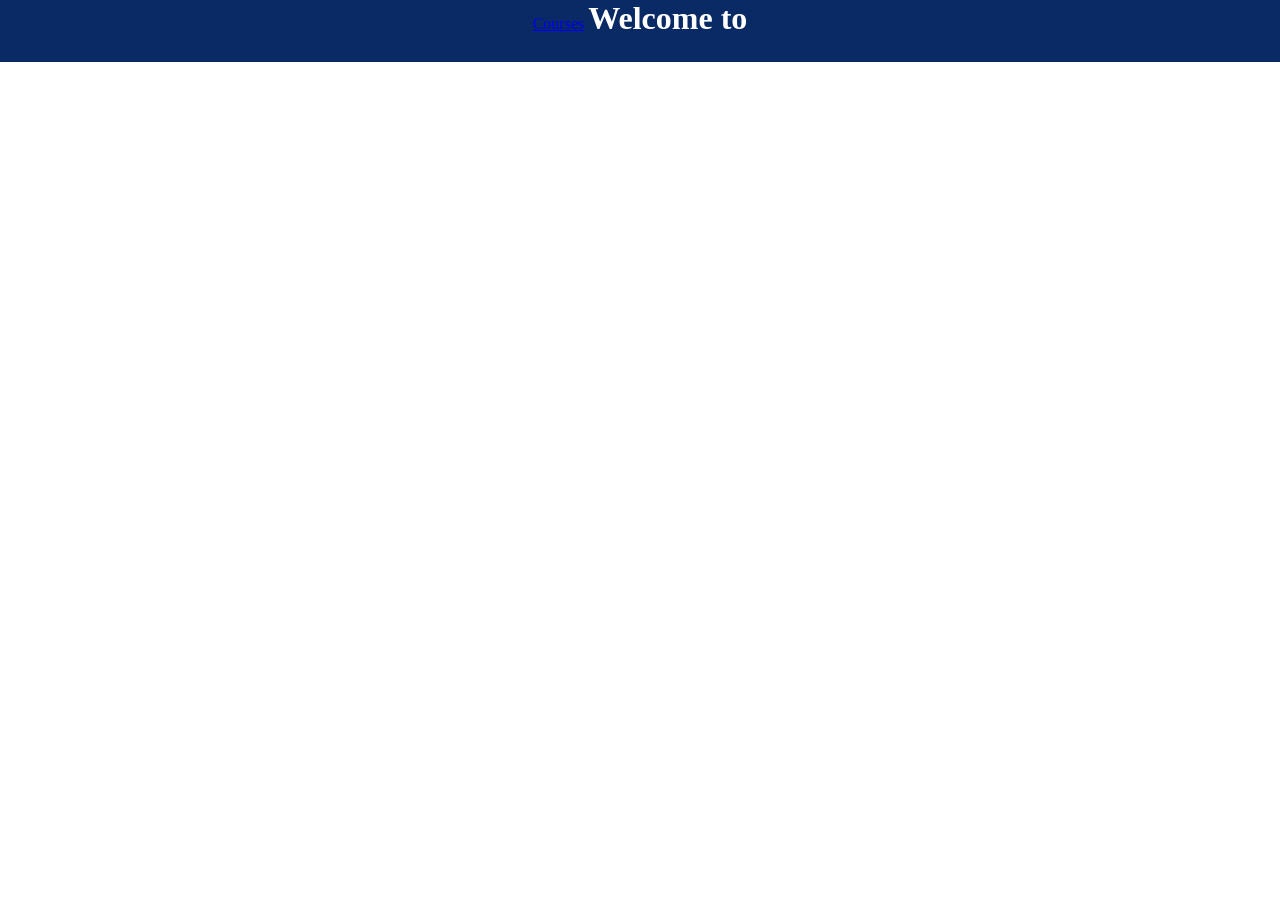
<file: client/index.html>
<!DOCTYPE html>
<html>
  <head>
    <title>Welcome to Code Academy</title>
    <link rel="stylesheet" type="text/css" href="files/css/main.css">
  </head>
  <body>
    <header>
      <a href="/paths" style=" display: inline; text-align: left;">Courses</a>
      <h1 style=" display: inline;">Welcome to</h1>
    </header>
  </body>
</html>
</file>
<file: client/files/css/main.css>
body, header, h1{
  margin: 0px;
}
header{
   background-color: #0a2a66;
   color: white;
   height: 62px;
   text-align: center;
   width: 100%;
   margin: inherit;
}
header a{
  text-align: left;
}
h1, a{
  display: inline;
}
</file>
